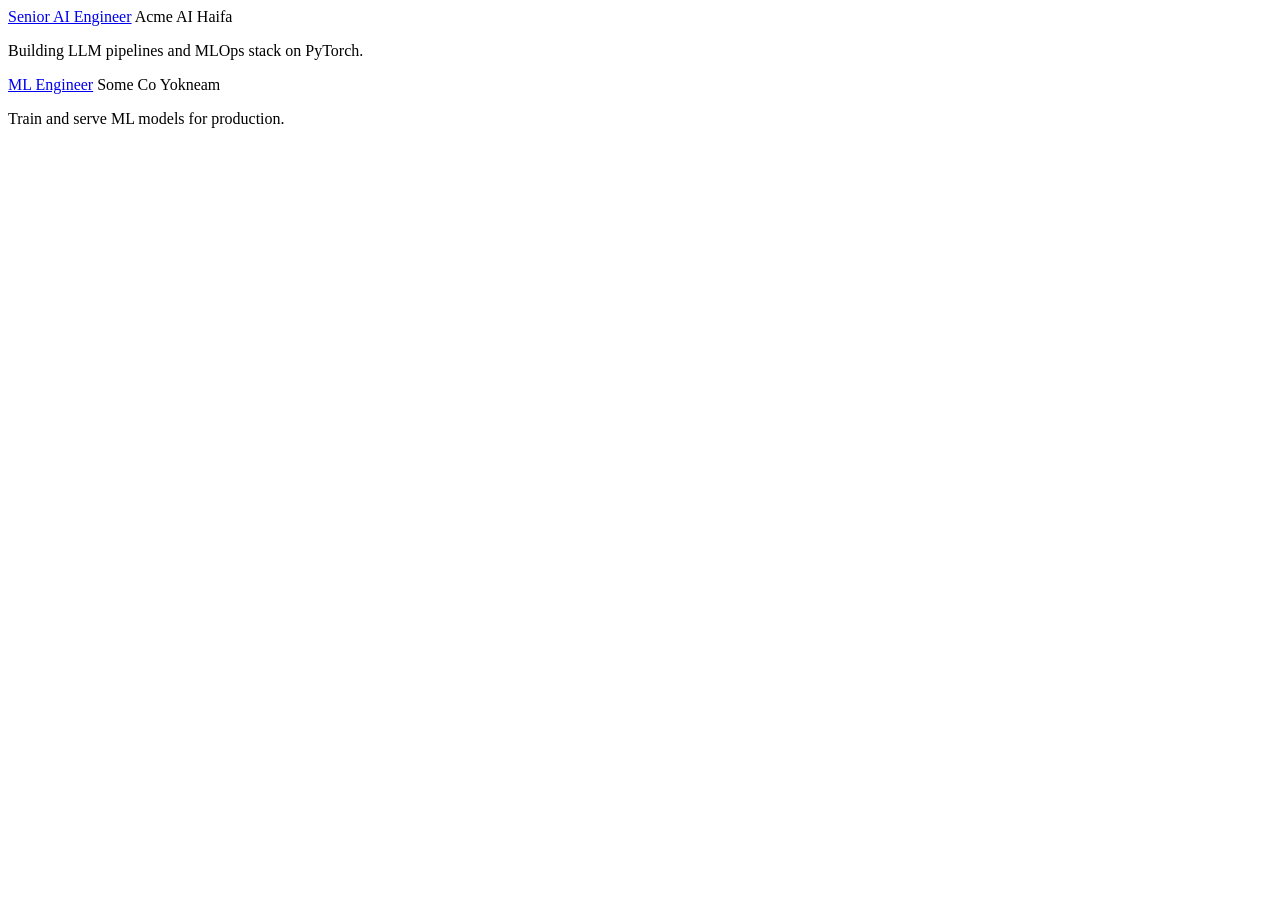
<file: tests/fixtures/scrapers/alljobs_listing.html>
<!doctype html>
<html lang="he"><head><meta charset="utf-8"><title>AllJobs - AI Engineer</title></head>
<body>
<div class="search-results">
  <article class="job-listing job-item">
    <div class="job-content-top">
      <a class="job-content-top-title" href="/Job/12345/Senior-AI-Engineer">Senior AI Engineer</a>
      <span class="job-content-top-corporation">Acme AI</span>
      <span class="job-content-top-area">Haifa</span>
      <p class="job-content-top-description">Building LLM pipelines and MLOps stack on PyTorch.</p>
    </div>
  </article>
  <article class="job-listing job-item">
    <div class="job-content-top">
      <a class="job-content-top-title" href="https://www.alljobs.co.il/Job/67890/ML-Engineer">ML Engineer</a>
      <span class="job-content-top-corporation">Some Co</span>
      <span class="job-content-top-area">Yokneam</span>
      <p class="job-content-top-description">Train and serve ML models for production.</p>
    </div>
  </article>
</div>
</body></html>
</file>
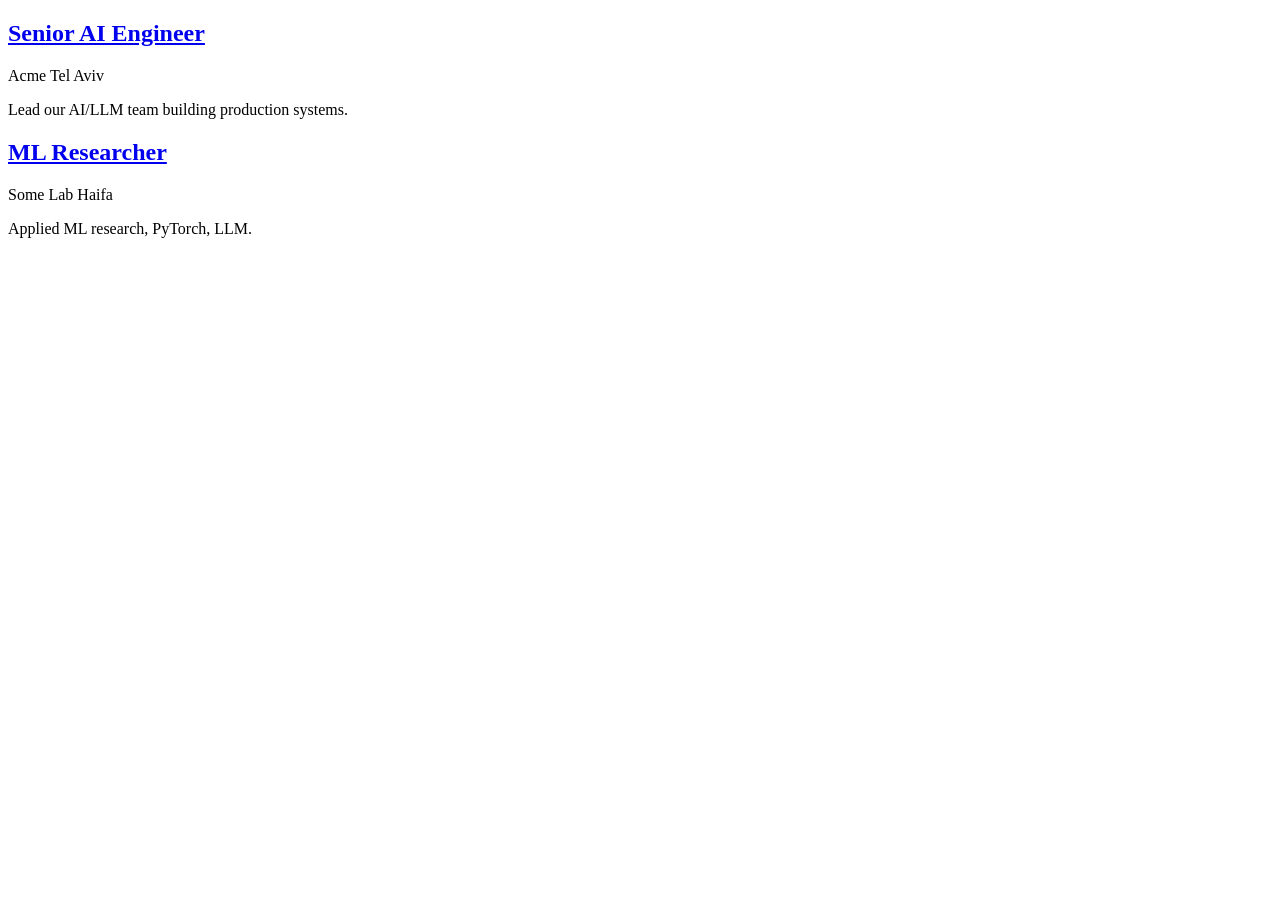
<file: tests/fixtures/scrapers/geektime_listing.html>
<!doctype html>
<html><head><meta charset="utf-8"><title>Geektime Jobs</title></head>
<body>
<section class="jobs-list">
  <article class="job job-card">
    <h2><a href="/jobs/ai-engineer-acme">Senior AI Engineer</a></h2>
    <span class="company job-company">Acme</span>
    <span class="location job-location">Tel Aviv</span>
    <p class="description job-description">Lead our AI/LLM team building production systems.</p>
  </article>
  <article class="job job-card">
    <h2><a href="https://www.geektime.co.il/jobs/ml-research">ML Researcher</a></h2>
    <span class="company">Some Lab</span>
    <span class="location">Haifa</span>
    <p class="description">Applied ML research, PyTorch, LLM.</p>
  </article>
</section>
</body></html>
</file>
